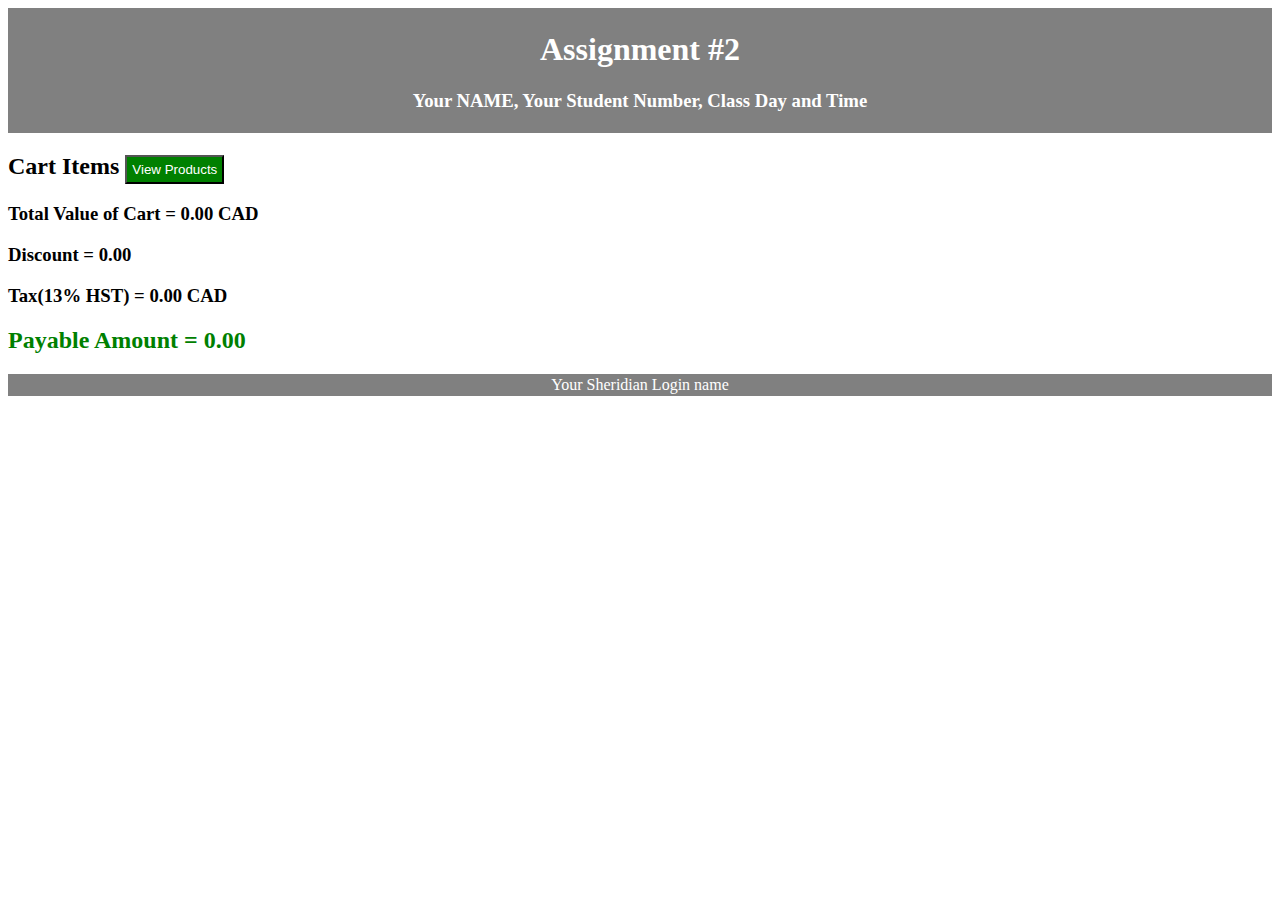
<file: cart.html>
<!--Name: , Student Number: -->
<html>
    <head>
        <title>YOUR NAME</title>
        <link rel="stylesheet" href="css/cart.css">
        <script src="https://code.jquery.com/jquery-3.5.1.min.js"></script>
        <script src="js/cart.js"></script>
    </head>
    <body>
        <header>
            <h1>Assignment #2</h1>
            <h3>
                Your NAME,
                Your Student Number,
                Class Day and Time
            </h3>
        </header>
        <div id="Items">
            <h2>Cart Items
                <button><a href="index.html">View Products</a></button>
            </h2>
            <ul class="ulList">
                
              </ul>
        </div>
        <footer>
            Your Sheridian Login name
        </footer>
    </body>
</html>
<script>

</script>
</file>
<file: css/cart.css>
header, footer {
    background-color: gray;
    text-align: center;
    padding: 2px;
    color: white;
}

button{
    padding: 5px;
    background-color: green;
    color: white;
}
a{
    text-decoration: none;
    color: white;
}

ul {
    list-style-type: none; 
    padding: 0; 
    margin: 0; 
  }
  
  ul li {
    border: 1px solid #ddd; 
    margin-top: -1px; 
    background-color: #f6f6f6; 
    padding: 12px; 
  }

span {
    position: relative;
    left: 100px;
    font-size: larger;
    font-weight: bold;
}
</file>
